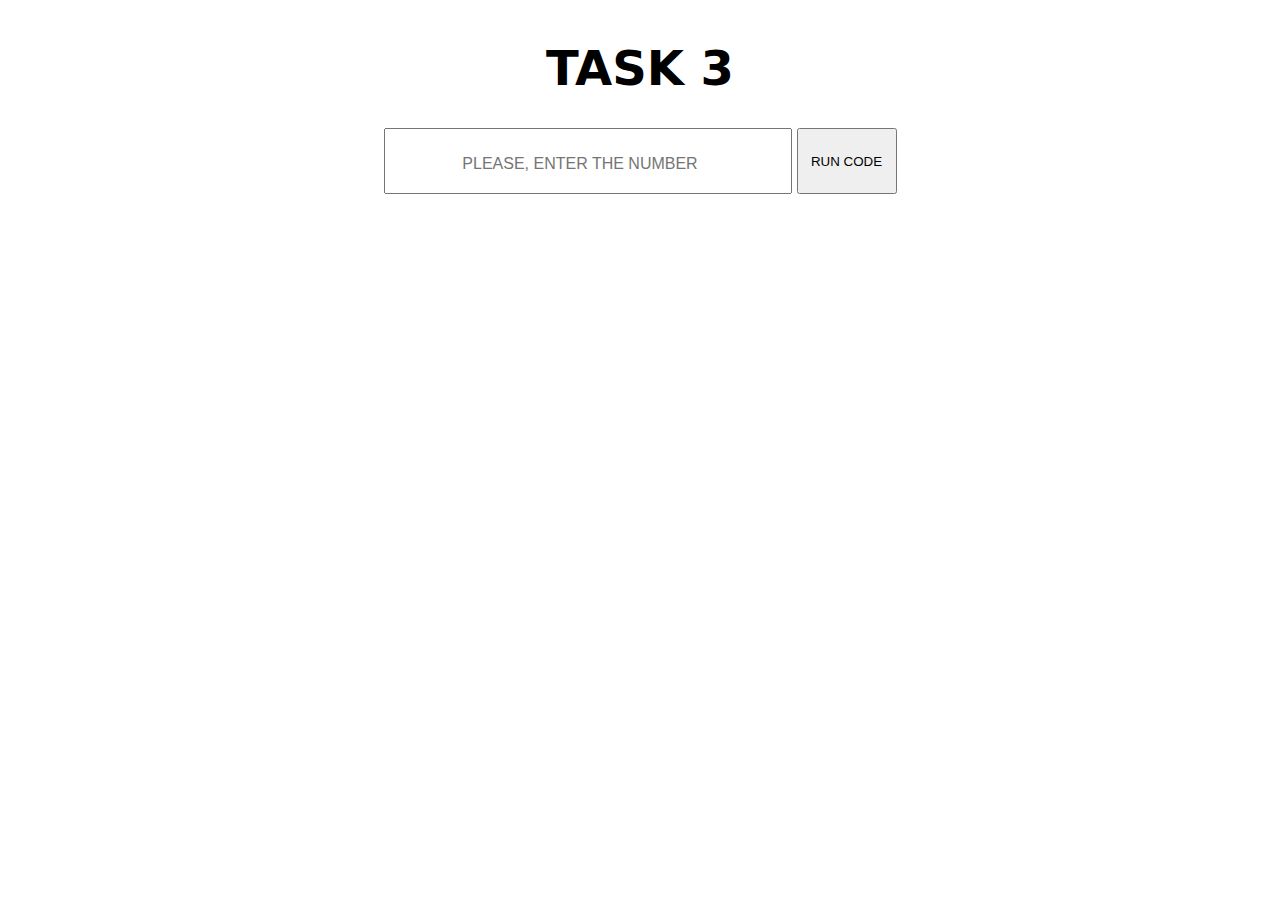
<file: task3/index.html>
<!DOCTYPE html>
<html lang="en">
  <head>
    <meta charset="UTF-8" />
    <meta http-equiv="X-UA-Compatible" content="IE=edge" />
    <meta name="viewport" content="width=device-width, initial-scale=1.0" />
    <title>TASK 3</title>
    <link rel="stylesheet" href="../task3/styles.css" />
  </head>
  <body>
    <h1 class="title">task 3</h1>
    <div class="container">
      <input
        type="number"
        class="container-input"
        placeholder="please, enter the number"
      />
      <button class="input-button">run code</button>
    </div>

    <div class="result"></div>

    <script src="../task3/script.js"></script>
  </body>
</html>
</file>
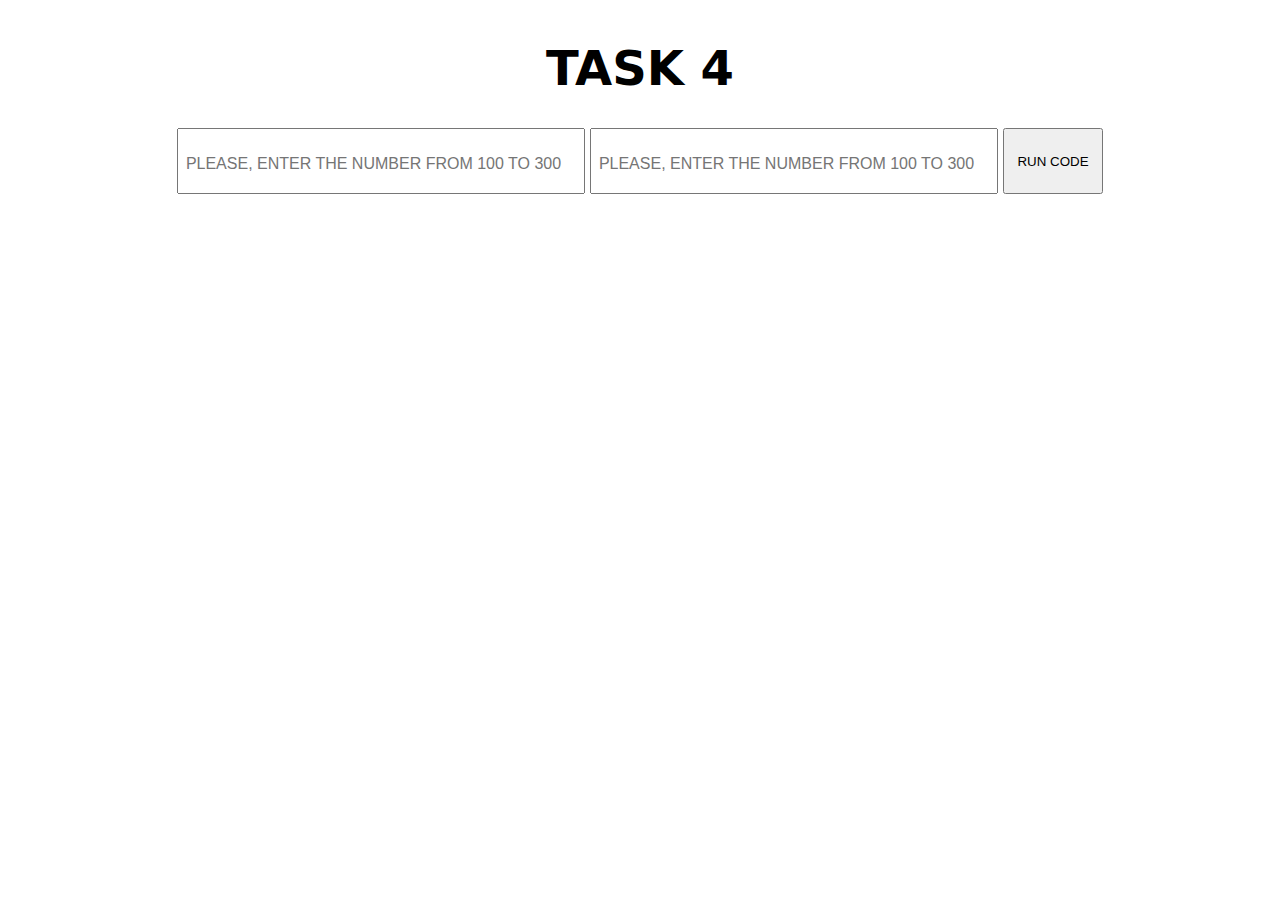
<file: task4/index.html>
<!DOCTYPE html>
<html lang="en">
  <head>
    <meta charset="UTF-8" />
    <meta http-equiv="X-UA-Compatible" content="IE=edge" />
    <meta name="viewport" content="width=device-width, initial-scale=1.0" />
    <title>TASK 4</title>
    <link rel="stylesheet" href="../task4/styles.css" />
  </head>
  <body>
    <h1 class="title">task 4</h1>
    <div class="container">
      <input
        type="number"
        class="container-input-width"
        placeholder="please, enter the number from 100 to 300"
      />

      <input
        type="number"
        class="container-input-height"
        placeholder="please, enter the number from 100 to 300"
      />
      <button class="input-button">run code</button>
    </div>

    <div class="result"></div>

    <script src="../task4/script.js"></script>
  </body>
</html>
</file>
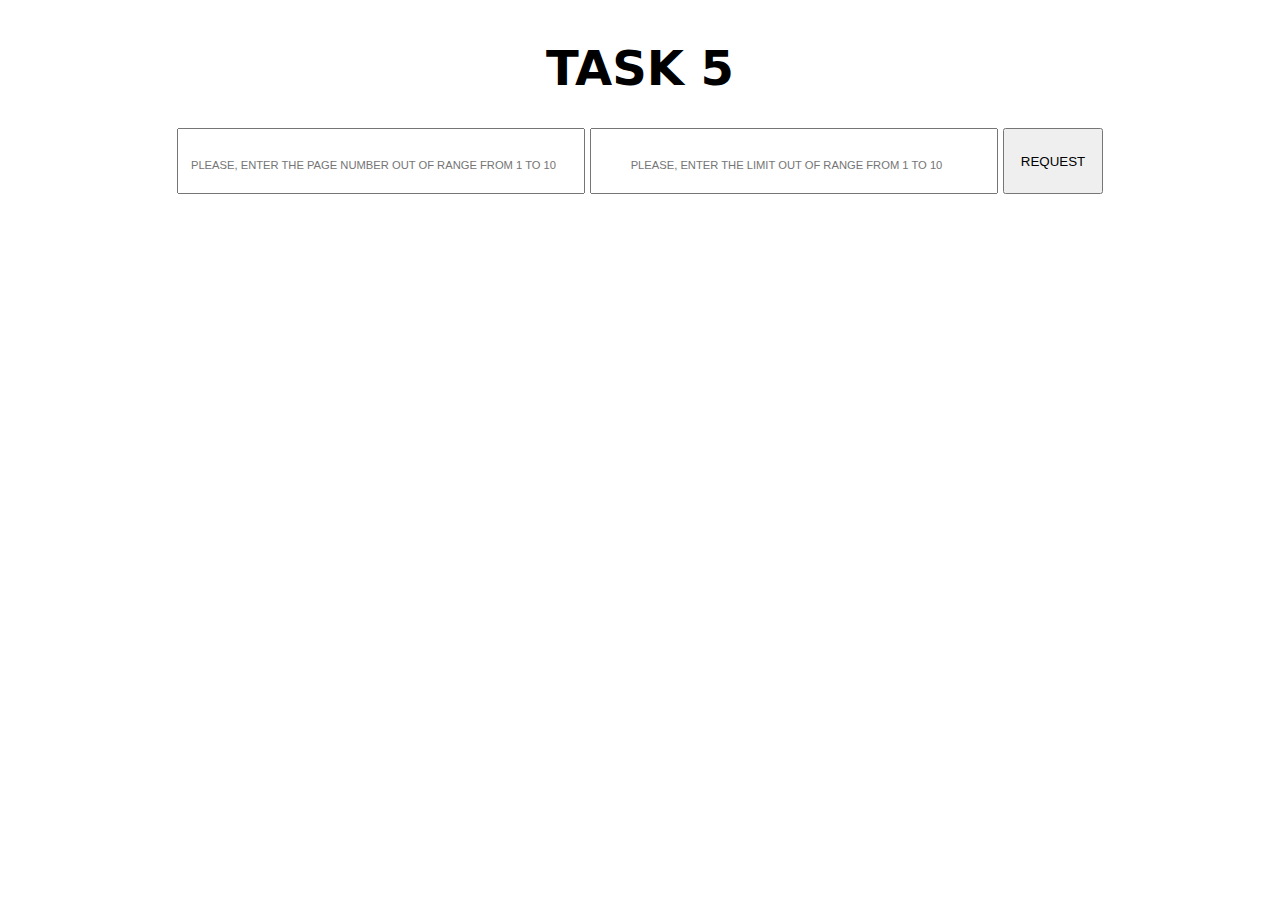
<file: task5/index.html>
<!DOCTYPE html>
<html lang="en">
  <head>
    <meta charset="UTF-8" />
    <meta http-equiv="X-UA-Compatible" content="IE=edge" />
    <meta name="viewport" content="width=device-width, initial-scale=1.0" />
    <title>TASK 5</title>
    <link rel="stylesheet" href="../task5/styles.css" />
  </head>
  <body>
    <h1 class="title">task 5</h1>
    <div class="container">
      <input
        type="number"
        class="container-input-page"
        placeholder="please, enter the page number out of range from 1 to 10"
      />

      <input
        type="number"
        class="container-input-limit"
        placeholder="please, enter the limit out of range from 1 to 10"
      />
      <button class="input-button">request</button>
    </div>

    <div class="result"></div>

    <script src="../task5/script.js"></script>
  </body>
</html>
</file>
<file: task3/styles.css>
body {
  font-family: system-ui, -apple-system, BlinkMacSystemFont, "Segoe UI", Roboto,
    Oxygen, Ubuntu, Cantarell, "Open Sans", "Helvetica Neue", sans-serif;
  display: flex;
  flex-direction: column;
  align-items: center;
  justify-content: center;
}

.title,
.container-input,
.input-button {
  text-transform: uppercase;
}

.title {
  text-align: center;
  font-size: 3rem;
}

.container {
  display: flex;
  align-items: center;
  gap: 5px;
}

.container-input,
.input-button {
  width: 400px;
  height: 60px;
}

.container-input {
  text-align: center;
  font-size: 1.5rem;
}

.container-input::placeholder {
  text-align: center;
  font-size: 1rem;
}

.input-button {
  width: 100px;
  height: 66px;
}

.result {
  margin-top: 2rem;
  display: flex;
  justify-content: center;
  flex-wrap: wrap;
  align-items: center;

  color: black;
  font-weight: 700;
}

.result-images {
  margin-left: 30px;
}

.result-images__img {
  width: 400px;
  height: 250px;
}

.result-images__title {
  text-align: center;
  margin-bottom: 30px;
}
</file>
<file: task4/styles.css>
body {
  font-family: system-ui, -apple-system, BlinkMacSystemFont, "Segoe UI", Roboto,
    Oxygen, Ubuntu, Cantarell, "Open Sans", "Helvetica Neue", sans-serif;
  display: flex;
  flex-direction: column;
  align-items: center;
  justify-content: center;
}

.title,
.container-input-width,
.container-input-height,
.input-button {
  text-transform: uppercase;
}

.title {
  text-align: center;
  font-size: 3rem;
}

.container {
  display: flex;
  align-items: center;
  gap: 5px;
}

.container-input-width,
.container-input-height,
.input-button {
  width: 400px;
  height: 60px;
}

.container-input-width,
.container-input-height {
  text-align: center;
  font-size: 1.5rem;
}

.container-input-width::placeholder,
.container-input-height::placeholder {
  text-align: center;
  font-size: 1rem;
}

.input-button {
  width: 100px;
  height: 66px;
}

.result {
  margin-top: 2rem;
  display: flex;
  justify-content: center;
  flex-wrap: wrap;
  align-items: center;

  color: black;
  font-weight: 700;
}

.result-images {
  margin-left: 30px;
}
</file>
<file: task5/styles.css>
body {
  font-family: system-ui, -apple-system, BlinkMacSystemFont, "Segoe UI", Roboto,
    Oxygen, Ubuntu, Cantarell, "Open Sans", "Helvetica Neue", sans-serif;
  display: flex;
  flex-direction: column;
  align-items: center;
  justify-content: center;
}

.title,
.container-input-page,
.container-input-limit,
.input-button {
  text-transform: uppercase;
}

.title {
  text-align: center;
  font-size: 3rem;
}

.container {
  display: flex;
  align-items: center;
  gap: 5px;
}

.container-input-page,
.container-input-limit,
.input-button {
  width: 400px;
  height: 60px;
}

.container-input-page,
.container-input-limit {
  text-align: center;
  font-size: 1.5rem;
}

.container-input-page::placeholder,
.container-input-limit::placeholder {
  text-align: center;
  font-size: 0.7rem;
}

.input-button {
  width: 100px;
  height: 66px;
}

.result {
  margin-top: 2rem;
  display: flex;
  justify-content: center;
  flex-wrap: wrap;
  align-items: center;

  color: black;
  font-weight: 700;
}

.result-images {
  margin-left: 30px;
  margin-top: 30px;
}

.result-images__img {
  width: 400px;
  height: 250px;
}
</file>
